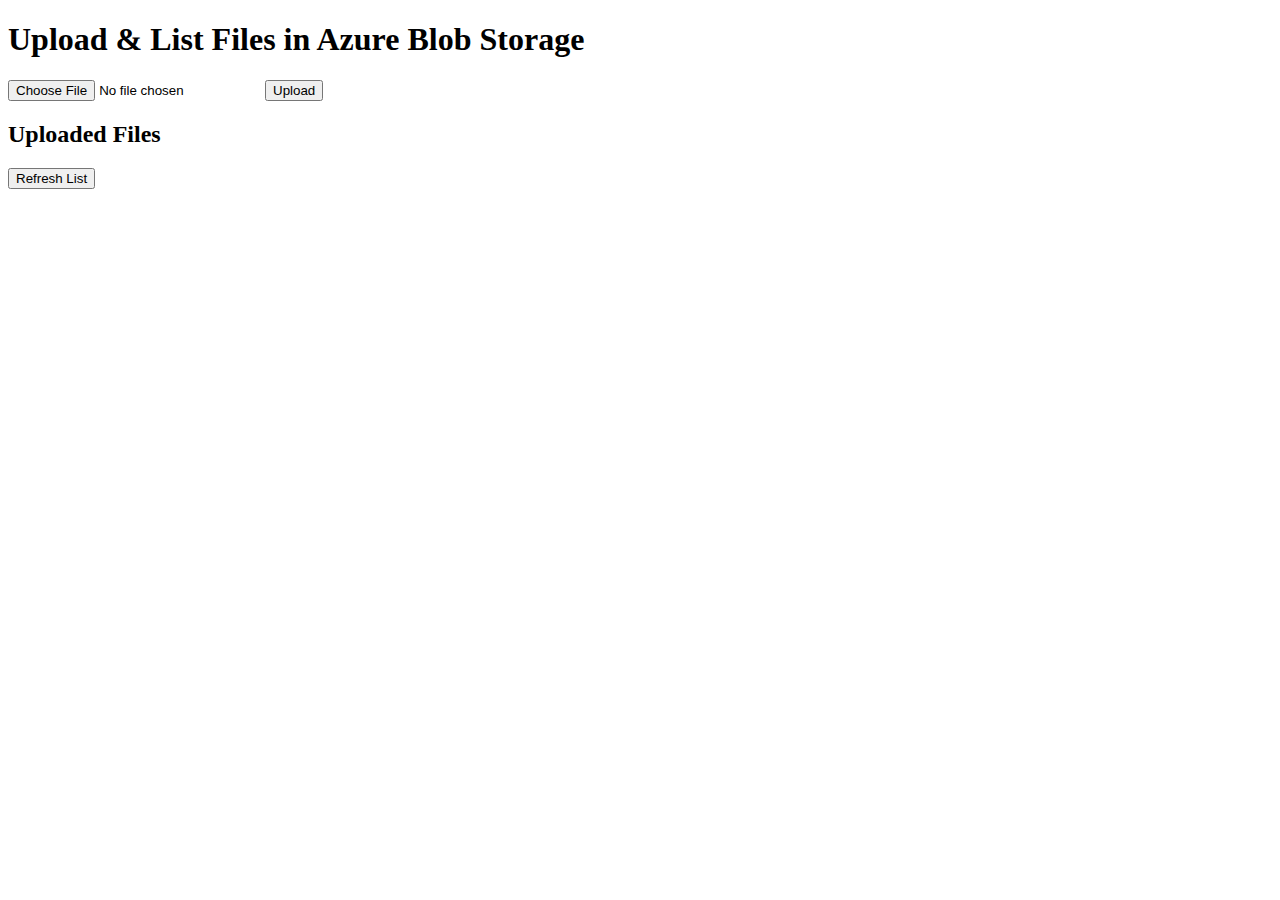
<file: azure-storage.html>
<!DOCTYPE html>
<html lang="en">
<head>
  <meta charset="UTF-8">
  <title>Azure Blob Storage Upload & List Demo</title>
</head>
<body>
  <h1>Upload & List Files in Azure Blob Storage</h1>

  <!-- File input + upload button -->
  <div>
    <input type="file" id="fileInput">
    <button id="uploadButton">Upload</button>
  </div>
  <div id="status"></div>

  <!-- List of uploaded blobs -->
  <h2>Uploaded Files</h2>
  <button id="refreshButton">Refresh List</button>
  <div id="fileList"></div>

  <!-- Load our module script -->
  <script type="module" src="js/azure-storage.js"></script>
</body>
</html>
</file>
